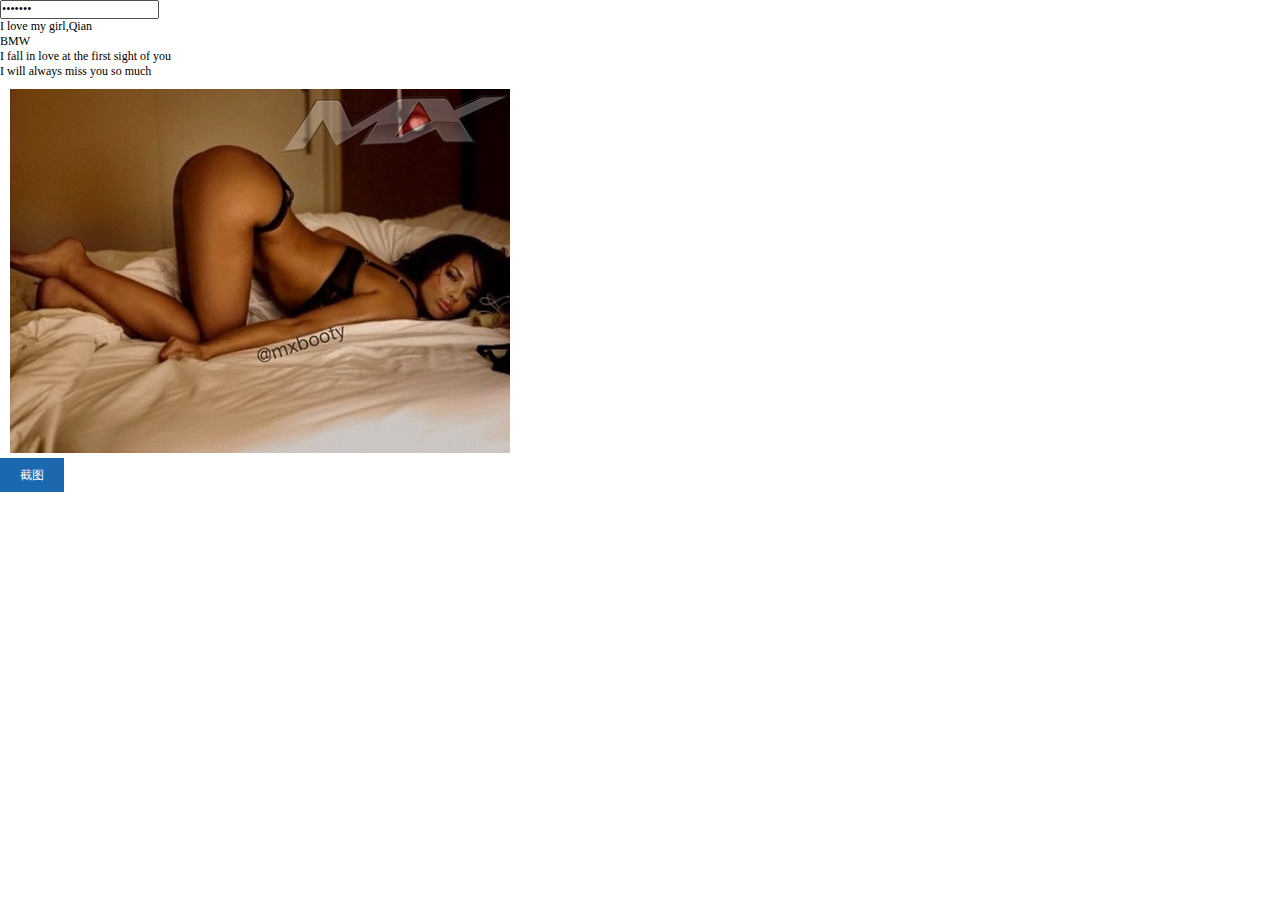
<file: index.html>
<!DOCTYPE html>
<head>
    <title>Capture Screen</title>
    <meta charset="utf-8" />
	<link rel="stylesheet" href="css/style.css" />
    <link rel="stylesheet" href="css/capture.css" />
    <script src="js/jquery-1.7.2.min.js"></script>
    <script type="text/javascript" src="js/html2canvas.js"></script>
    <script type="text/javascript" src="js/screenshot.js"></script>
    <!--<script type="text/javascript" src="js/backup.js"></script>-->
    <script type="text/javascript" src="js/jquery.screenshot.js"></script>
    <script type="text/javascript">
        $(document).ready(function() {            
            AirDroid.Module.ScreenShot.initialize();
            //$('#div-capture').screenshot();
        });

    </script>
</head>
<body>
<input type="password" value="my name" />

<ul>
    <li>I love my girl,Qian</li>
    <li>BMW</li>
    <li>I fall in love at the first sight of you</li>
    <li>I will always miss you so much</li>
</ul>
<p>
    <img src="images/girl.jpg" />
</p>
<p id="test_display">欢迎来到天天向上</p>
<div id="airdroid_capture_mask_capture">
    <span class="class-btn" id="capture"><a href="#">截图</a></span>
</div>
<!--<div id="div-btn">
    <span class="class-btn" id="btn-cancel"><a href="#">取消</a></span>
	<span class="class-btn" id="btn-sure"><a href="#">确定</a></span>
</div>-->
</body>
</html>
</file>
<file: css/style.css>
*{
    font-family: "微软雅黑";
    font-size: 12px;
    margin: 0px;
    padding: 0px;
}
a{
    text-decoration: none;
}
.class-btn{
    padding:10px 20px 10px 20px;
    background-color:#1C68AF;
}
.class-btn a{
    color:#FFFFFF;
}
#btn-sure{
    margin-left:20px;
}
#myCanvas{
    position: absolute;
    top: 0px;
    left: 0px;
    z-index: 1;
}
p{
    padding: 10px;
}
div#airdroid_capture_mask_capture{
    cursor: pointer;
}
div#div-btn{
    padding-top: 10px;
    display: none;
    cursor: pointer;
}

img#preview{
    margin-top: 20px;
}

#test_display{
    display: none;
    position: absolute;
    top: 200px;
    left: 50px;
    background-color: #fdfdfd;
}
</file>
<file: css/capture.css>
#airdroid_capture_mask{
    border-radius: 0;
    display: block;
    position: absolute;
    z-index:999;
    margin: 0;
    min-width: 1px;
    overflow: hidden;
}

#airdroid_capture_mask div{
    border-radius: 0;
    margin: 0;
    min-width: 1px;
}

#airdroid_capture_shadow_top{
    left: 0;
    top: 0;
}

#airdroid_capture_shadow_bottom{
    right: 0;
    bottom: 0;
}

#airdroid_capture_shadow_left{
    left: 0;
    bottom: 0;
}

#airdroid_capture_shadow_right{
    top: 0;
    right: 0;
}

#airdroid_capture_shadow_top,
#airdroid_capture_shadow_bottom,
#airdroid_capture_shadow_left,
#airdroid_capture_shadow_right{
    background-color: #000000;
    opacity: 0.5;
    position: absolute;

}

#airdroid_capture_mask_area{
    position: absolute;
}

#airdroid_capture_shadow_area{
    border: 1px solid #1C68AF;
    cursor: move;
    position: absolute;
}

#airdroid_capture_shadow_size{
    background-color: #1C68AF;
    color: #ffffff;
    height: 18px;
    min-width: 65px!important;
    left: 8px;

    line-height: 18px;
    position: absolute;
    padding-left: 4px;
    padding-right: 4px;
    text-align: center;
}

#airdroid_capture_shadow_cancel{
    text-align: center;
    right: 70px;
    min-width: 30px!important;
    padding: 5px 10px;
}

#airdroid_capture_shadow_sure{
    text-align: center;
    min-width: 30px!important;
    padding: 5px 10px;
    right: 8px;
}

#airdroid_capture_shadow_cancel,
#airdroid_capture_shadow_sure{
    background-color: #1C68AF;
    cursor: pointer;
    color: #ffffff;
    height: 22px;
    line-height: 22px;
    position: absolute;
    z-index: 999;
}

#airdroid_capture_shadow_middle_west{
    

}
#airdroid_capture_shadow_middle_east{
    
}
#airdroid_capture_shadow_middle_north{
    
}
#airdroid_capture_shadow_middle_south{
    
}
#airdroid_capture_shadow_north_west{
    /*left: -1px;
    top: -1px;*/
    cursor: nw-resize;
}
#airdroid_capture_shadow_north_east{
    /*right: -1px;
    top: -1px;*/
    cursor: ne-resize;
}
#airdroid_capture_shadow_south_west{
    /*left: -1px;
    bottom: -1px;*/
    cursor: sw-resize;
}
#airdroid_capture_shadow_south_east{
    /*right: -1px;
    bottom: -1px;*/
    cursor: se-resize;
}

#airdroid_capture_shadow_middle_west,
#airdroid_capture_shadow_middle_east,
#airdroid_capture_shadow_middle_north,
#airdroid_capture_shadow_middle_south,
#airdroid_capture_shadow_north_west,
#airdroid_capture_shadow_north_east,
#airdroid_capture_shadow_south_west,
#airdroid_capture_shadow_south_east{
    border: 1px solid #ffffff;
    background-color: #1C68AF;
    height: 5px;
    position: absolute;
    width: 5px;
}

/*#airdroid_capture_shadow_middle_west{

}
#airdroid_capture_shadow_middle_east{

}
#airdroid_capture_shadow_middle_north{

}
#airdroid_capture_shadow_middle_south{

}
#airdroid_capture_shadow_north_west{

}
#airdroid_capture_shadow_north_east{

}
#airdroid_capture_shadow_south_west{

}
#airdroid_capture_shadow_south_east{

}*/
</file>
